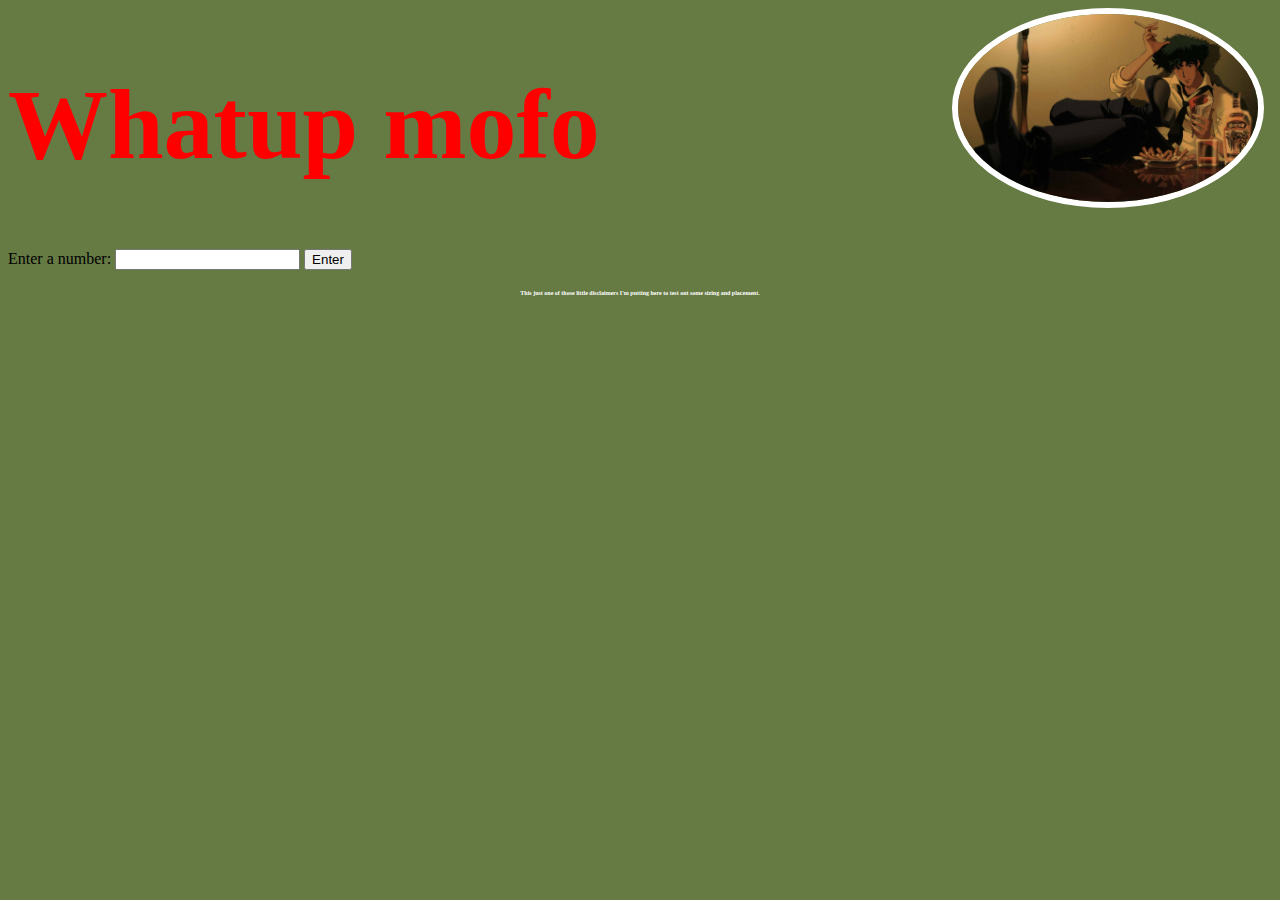
<file: index.html>
<!DOCTYPE html>
<link rel="stylesheet" href="styles.css">
<html>
<body style="background-color:#667A44;">
	<script src="functions.js"></script>
	<h1> 
		Whatup mofo
	</h1>
	<form> 
		Enter a number: <input type="number" name ="num" id="num"/>
		<button onClick="calc(document.getElementById('num').value)"> Enter  </button>
	</form>
	<h2>
		<img src="images/spike.jpeg" class="green-img" onClick="window.location='profile.html';">
	</h2>
	<h3>
		This just one of those little disclaimers I'm putting here to test out some sizing and placement.
	</h3>
</body>
</html>
</file>
<file: styles.css>
h1 {
	color: red;
	font-size:100px;
}

h3 {
	color: white;
	font-size: 6px;
	text-align: center;
	vertical-align: text-bottom;
}

.green-img{
	position: absolute;
	top: 8px;
	right: 16px;
	border: 6px solid white;
	border-radius: 50%;
	width: 300px;
}
</file>
